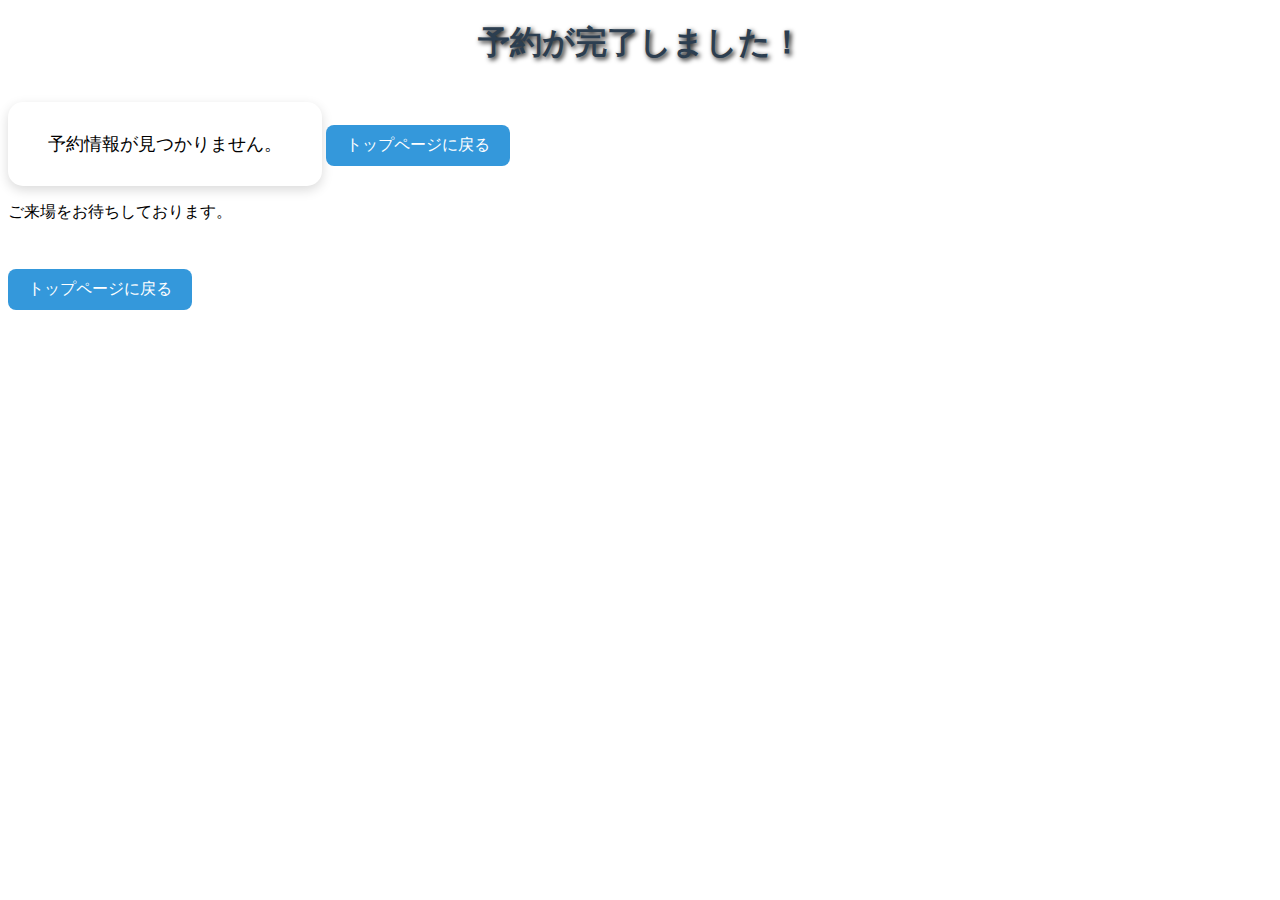
<file: success.html>
<!DOCTYPE html>
<html lang="ja">
<head>
  <meta charset="UTF-8">
  <title>予約完了</title>
  <link rel="stylesheet" href="style.css">
</head>
<body>
  <h1>予約が完了しました！</h1>
<div id="reservationInfo">
  <p>お名前: <span id="resName"></span></p>
  <p>公演回: <span id="resShowtime"></span></p>
  <p>人数: <span id="resSeats"></span></p>
</div>
<a href="index.html" id="back">トップページに戻る</a>

<script>
  const name = localStorage.getItem("reservedName");
  const showtime = localStorage.getItem("reservedShowtime");
  const seats = localStorage.getItem("reservedSeats");

  if (name && showtime && seats) {
    document.getElementById("resName").textContent = name;
    document.getElementById("resShowtime").textContent = showtime;
    document.getElementById("resSeats").textContent = seats;
  } else {
    document.getElementById("reservationInfo").innerHTML =
      "<p>予約情報が見つかりません。</p>";
  }

  document.getElementById("back").addEventListener("click", () => {
    localStorage.clear();
  });
</script>
  <p>ご来場をお待ちしております。</p>
  <a href="index.html">トップページに戻る</a>
</body>
</html>
</file>
<file: style.css>
<style>
  /* 背景と全体設定 */
  body {
    font-family: 'Segoe UI', 'Helvetica', 'Arial', sans-serif;
    background: linear-gradient(to bottom, #2c3e50, #34495e);
    color: #fff;
    margin: 0;
    padding: 20px;
  }

  /* 見出し */
  h1, h2, h3 {
    text-align: center;
    margin-bottom: 10px;
  }

  h1 {
    color: #f39c12;
    text-shadow: 2px 2px 5px #000;
  }

  h2 {
    color: #e74c3c;
    text-shadow: 1px 1px 3px #000;
    margin-top: 40px;
  }

  h3 {
    color: #000000;
    font-weight: normal;
    text-shadow: 1px 1px 2px #000;
  }

  /* 注意書き */
  label[for="note"], label:first-of-type {
    font-weight: normal;
    color: #000000;
    text-align: center;
    display: block;
    margin-bottom: 20px;
  }

  /* フォーム */
  form {
    max-width: 400px;
    margin: 20px auto;
    padding: 25px;
    background: rgba(231, 76, 60, 0.6);
    border-radius: 15px;
    box-shadow: 0 8px 16px rgba(0,0,0,0.5);
  }

  label {
    display: block;
    margin: 10px 0 5px 0;
    font-weight: bold;
  }

  input[type="text"],
  input[type="number"],
  select {
    width: 100%;
    max-width: 100%;
    padding: 10px;
    margin-top: 2px;
    border: none;
    border-radius: 8px;
    font-size: 1rem;
    box-sizing: border-box;
  }

  /* ボタン */
  button {
    margin-top: 15px;
    padding: 12px 25px;
    background: linear-gradient(to right, #f1c40f, #e67e22);
    color: #fff;
    font-weight: bold;
    border: none;
    border-radius: 10px;
    cursor: pointer;
    font-size: 1rem;
    transition: 0.3s;
    box-shadow: 0 4px 8px rgba(0,0,0,0.3);
  }

  button:hover {
    background: linear-gradient(to right, #e67e22, #f1c40f);
  }

  /* メッセージ */
  #message, #cancelMessage {
    text-align: center;
    margin-top: 10px;
    font-weight: bold;
    color: #ffeb3b;
    text-shadow: 1px 1px 3px #000;
  }

  /* 予約状況 */
  #statusList {
    max-width: 450px;
    margin: 0 auto;
    padding: 0;
    list-style-type: none;
  }

  #statusList li {
    background: rgba(231, 76, 60, 0.6);
    margin: 8px 0;
    padding: 12px;
    border-radius: 10px;
    text-align: center;
    font-weight: bold;
    box-shadow: 0 4px 8px rgba(0,0,0,0.3);
    transition: 0.3s;
  }

  #statusList li:hover {
    background: rgba(231, 76, 60, 0.6);
  }

  /* レスポンシブ */
  @media (max-width: 480px) {
    body {
      padding: 10px;
    }
    form {
      padding: 20px;
    }
  }
</style>

/* success.html専用 */
body {
  background: #f9f9f9;
  font-family: 'Segoe UI', sans-serif;
  text-align: center;
  padding: 50px;
}

h1 {
  color: #2c3e50;
  margin-bottom: 30px;
}

#reservationInfo {
  background: #fff;
  display: inline-block;
  padding: 20px 40px;
  border-radius: 15px;
  box-shadow: 0 4px 12px rgba(0,0,0,0.15);
}

#reservationInfo p {
  font-size: 18px;
  margin: 10px 0;
}

a {
  display: inline-block;
  margin-top: 30px;
  text-decoration: none;
  color: #fff;
  background-color: #3498db;
  padding: 10px 20px;
  border-radius: 8px;
  transition: 0.3s;
}

a:hover {
  background-color: #2980b9;
}
</file>
